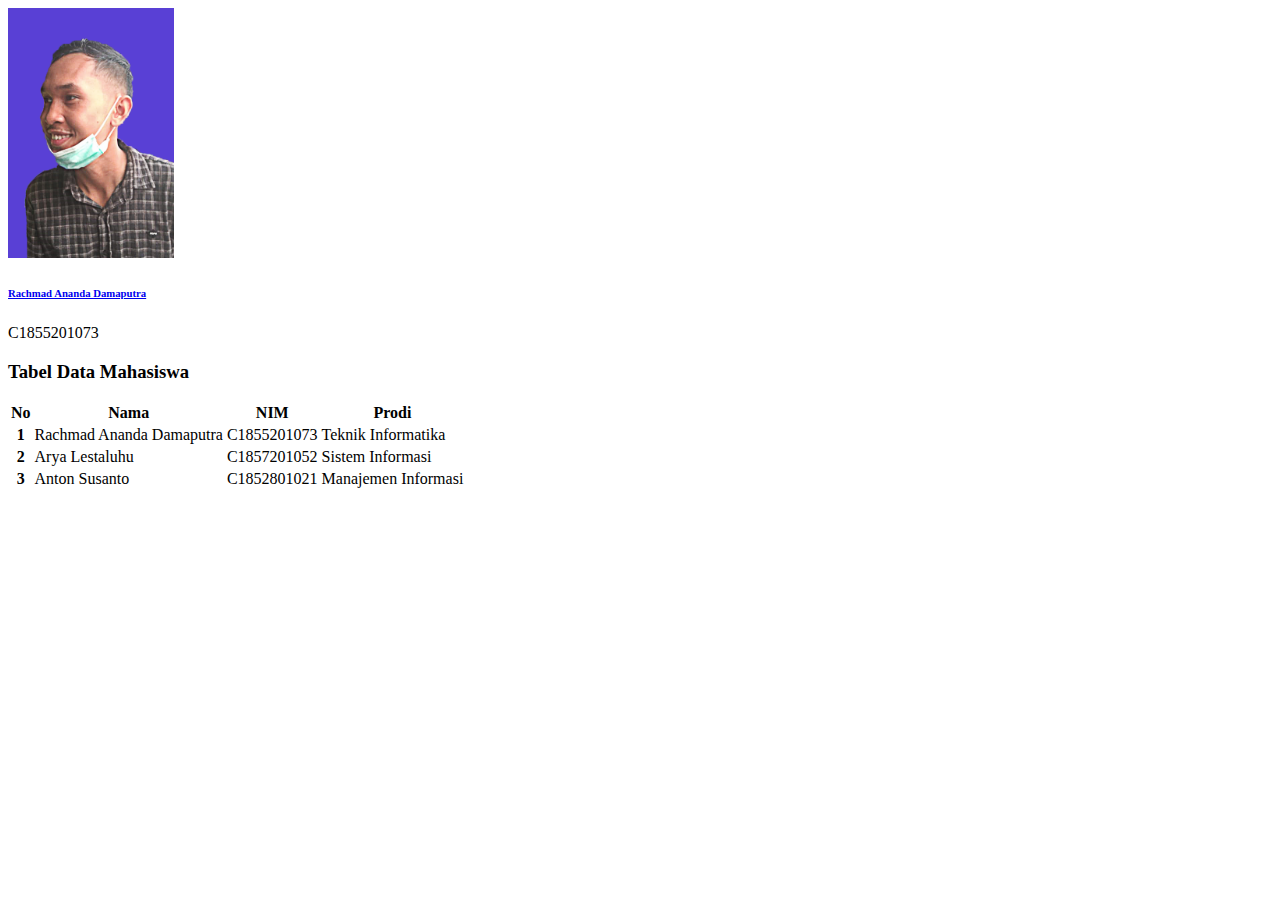
<file: Materi-3/index.html>
<!DOCTYPE html>
<html lang="en">

<head>
  <meta charset="UTF-8">
  <meta http-equiv="X-UA-Compatible" content="IE=edge">
  <meta name="viewport" content="width=device-width, initial-scale=1.0">
  <title>Table Menggunakan Framework Bootstrap 5</title>
  <link href="https://cdn.jsdelivr.net/npm/bootstrap@5.0.2/dist/css/bootstrap.min.css" rel="stylesheet"
    integrity="sha384-EVSTQN3/azprG1Anm3QDgpJLIm9Nao0Yz1ztcQTwFspd3yD65VohhpuuCOmLASjC" crossorigin="anonymous">
</head>

<body>

  <!-- CLass Container Untuk Membuat Lebar tidak full -->
  <div class="container my-3">
    <!-- Class Bio -->
    <div class="Penulis d-flex justify-content-center">
      <div class="card" style="width: 18rem;">
        <img src="dama3.png" class="card-img-top text-center" height="250" alt="...">
        <div class="card-body justify-content-center">
          <h6 class="card-title text-center text-decoration-none"> <a href="http://rachmad-dama.herokuapp.com" target="_blank"> Rachmad Ananda Damaputra</a></h6>
          <p class="text-center">C1855201073</p>
        </div>
      </div>
    </div>

    <!-- Property Tabel -->
    <h3>Tabel Data Mahasiswa</h3>
    <table class="table">
      <thead class="table-primary">
        <tr>
          <th scope="col">No</th>
          <th scope="col">Nama</th>
          <th scope="col">NIM</th>
          <th scope="col">Prodi</th>
        </tr>
      </thead>
      <tbody>
        <tr>
          <th scope="row">1</th>
          <td>Rachmad Ananda Damaputra</td>
          <td>C1855201073</td>
          <td>Teknik Informatika</td>
        </tr>
        <tr>
          <th scope="row">2</th>
          <td>Arya Lestaluhu</td>
          <td>C1857201052</td>
          <td>Sistem Informasi</td>
        </tr>
        <tr>
          <th scope="row">3</th>
          <td>Anton Susanto</td>
          <td>C1852801021</td>
          <td>Manajemen Informasi</td>
        </tr>
      </tbody>
    </table>
  </div>
</body>

</html>
</file>
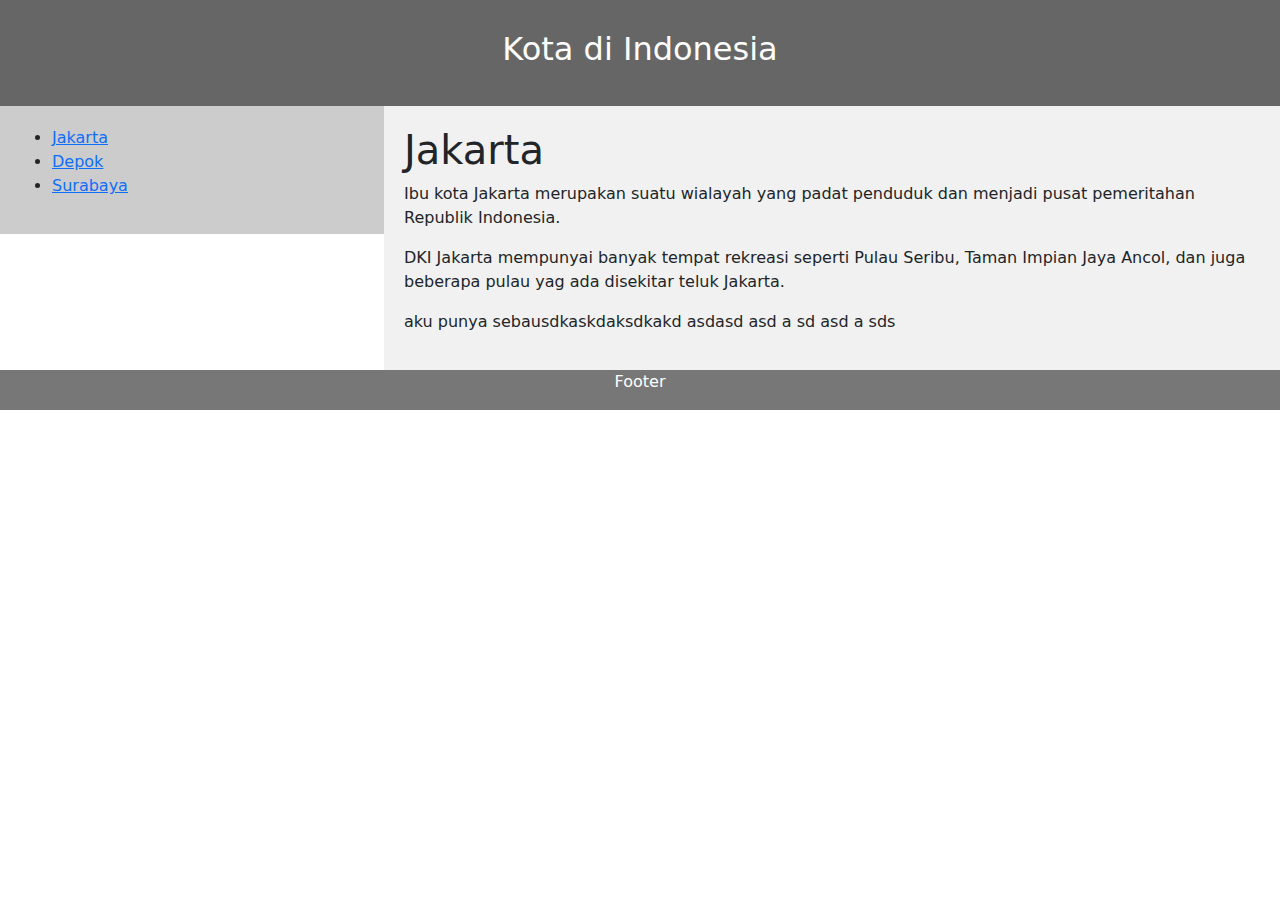
<file: Materi-2/html/article.html>
<!DOCTYPE html>
<html lang="en">
<head>
	<meta charset="UTF-8">
	<meta http-equiv="X-UA-Compatible" content="IE=edge">
	<meta name="viewport" content="width=device-width, initial-scale=1.0">
	<title>Tampilan Article</title>
	<link rel="stylesheet" href="../css/article.css">
	<link rel="stylesheet" href="../bootstrap/css/bootstrap.min.css">
</head>
<body>
	<header>
		<h2>Kota di Indonesia</h2>
	 </header>
	 <section>
		<nav>
		<ul>
		<li><a href="#">Jakarta</a></li>
		<li><a href="#">Depok</a></li>
		<li><a href="#">Surabaya</a></li>
		</ul>
		</nav>
		<article>
		<h1>Jakarta</h1>
		<p>Ibu kota Jakarta merupakan suatu wialayah yang
	 padat penduduk dan menjadi pusat pemeritahan Republik
	 Indonesia.</p>
		<p>DKI Jakarta mempunyai banyak tempat rekreasi
	 seperti Pulau Seribu, Taman Impian Jaya Ancol, dan
	 juga beberapa pulau yag ada disekitar teluk Jakarta.
	 </p>
	 <p>
		 aku punya sebausdkaskdaksdkakd
		 asdasd

		 asd
		 a
		 sd
		 asd
		 a
		 sds
	 </p>
		</article>
	 </section>
	 <footer><p>Footer</p>
	 </footer>
</body>
</html>
</file>
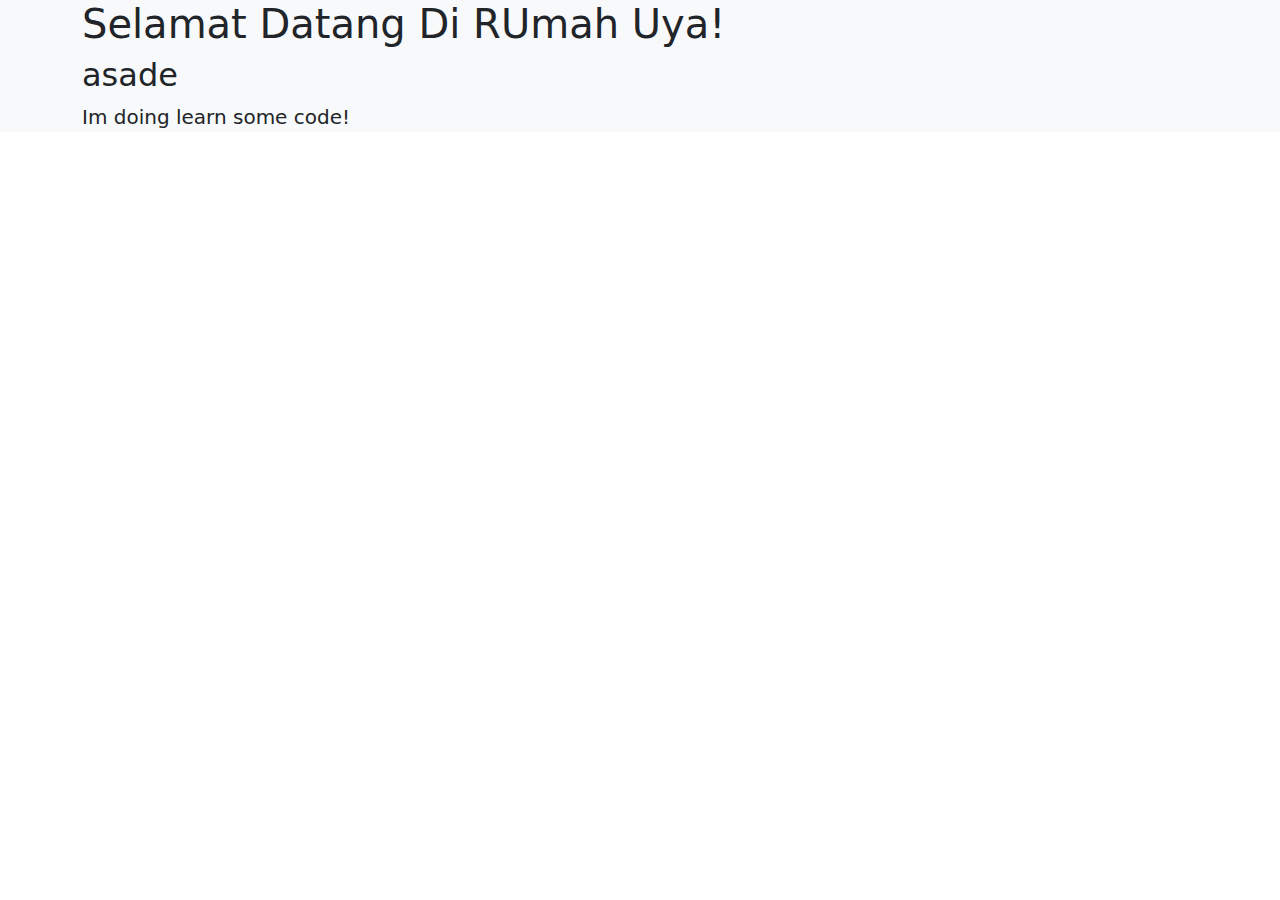
<file: Materi-2/html/jumbotron.html>
<!DOCTYPE html>
<html lang="en">
<head>
	<meta charset="UTF-8">
	<meta http-equiv="X-UA-Compatible" content="IE=edge">
	<meta name="viewport" content="width=device-width, initial-scale=1.0">
	<link rel="stylesheet" href="../bootstrap/css/bootstrap.min.css">
	<title>Materi ke 2 tentang UI HTML</title>
</head>
<body>
	<header>
		<div class="jumbotron jumbotron-fluid bg-light">
			<div class="container">
				<div class="row">
					<div class="col">
						<h1>Selamat Datang Di RUmah Uya!</h1>
						<h2>asade</h2>
						<div class="lead">Im doing learn some code!</div>
					</div>
				</div>
			</div>
		</div>
	</header>
</body>
<script src="../bootstrap/js/bootstrap.min.js"></script>
</html>
</file>
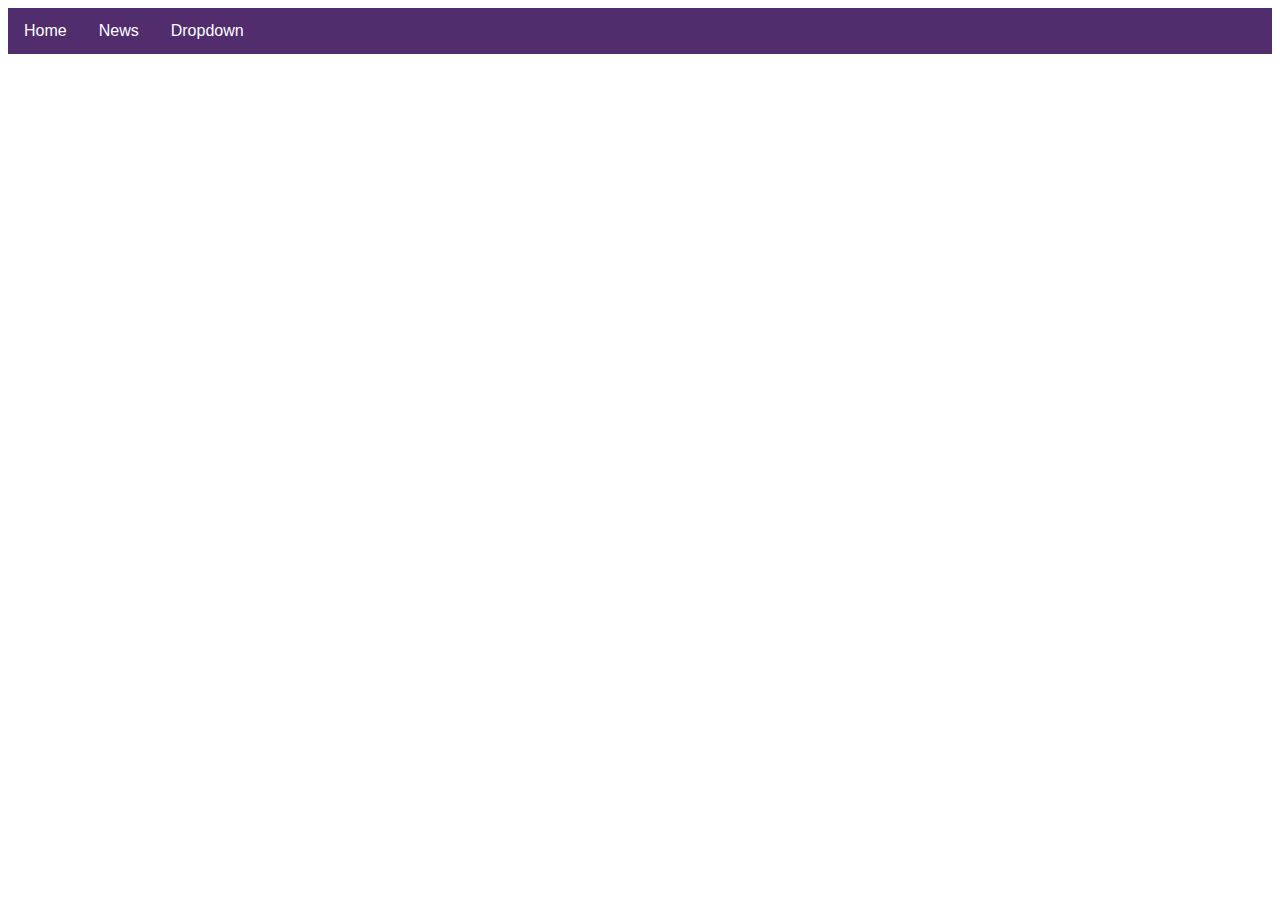
<file: Materi-2/html/navbar.html>
<!DOCTYPE html>
<html lang="en">
<head>
	<meta charset="UTF-8">
	<meta http-equiv="X-UA-Compatible" content="IE=edge">
	<meta name="viewport" content="width=device-width, initial-scale=1.0">
	<title>Membuat Responsive Nabar dan Dropdown</title>
	<link rel="stylesheet" href="../css/navbar.css">
</head>
<body>
	<div class="navbar">
		<a href="#home">Home</a>
		<a href="#news">News</a>
			<div class="dropdown">
				<button class="dropbtn">Dropdown</button>
					<div class="dropdown-content">
						<a href="#">Link 1</a>
						<a href="#">Link 2</a>
						<a href="#">Link 3</a>
					</div>
			</div>
	</div>
</body>
</html>
</file>
<file: Materi-2/css/article.css>
* {
	box-sizing: border-box;
 }
 body {
	 margin-top: 0;
	 padding-top: 0;
	font-family: Arial, Helvetica, sans-serif;
 }
 /* Style the header */
 header {
	background-color: #666;
	padding: 30px;
	text-align: center;
	font-size: 35px;
	color: white;
 }
 /* Create two columns/boxes that floats next to
 each other */
 nav {
	float: left;
	width: 30%;
	height: 100%;
	background: #ccc;
	padding: 20px;
	position: relative;
 }
article {
 float: right;
 padding: 20px;
 width: 70%;
 background-color: #f1f1f1;
height: 100%;
position: relative;
}
/* Clear floats after the columns */
section:after {
 content: "";
 display: table;
 clear: both;
}
/* Style the footer */
footer {
	color: white;
	text-align: center;
 background-color: #777;
 bottom: 0;
 width: 100%;
 height: 2.5rem;   
}
@media (max-width: 600px) {
 nav, article {
 width: 100%;
 height: auto;
 }
}
</file>
<file: Materi-2/css/navbar.css>
body {
	font-family: sans-serif;
}

.navbar {
	overflow: hidden;
	background-color: #512D6D;
}

.navbar a{
	float: left;
	font-size: 16px;
	color: white;
	text-align: center;
	padding: 14px 16px;
	text-decoration: none;
}

.dropdown {
	float: left;
	overflow: hidden;
}

.dropdown .dropbtn {
	font-size: 16px;
	border: none;
	outline: none;
	color: white;
	padding: 14px 16px;
	background-color: inherit;
	font-family: sans-serif;
	margin: 0;
}

.dropdown-content {
	display: none;
	position: absolute;
	background-color: #f9f9f9;
	min-width: 160px;
	box-shadow: 0px 8px 16px 0px rgba(0,0,0,0.2);
	z-index: 1;
	opacity: 0.8;
  transition: opacity 400ms;
  transition-delay: 300ms;
	
}

.dropdown-content:hover {
	opacity: 1;
  transition: opacity 100ms;
  transition-delay: 0ms;
}

.dropdown-content a {
	float: none;
	color: black;
	padding: 12px 16px;
	text-decoration: none;
	display: block;
	text-align: left;
	font-family: monospace;
	opacity: 1;
	transition: transform 350ms;
}


.dropdown-content a:hover {
	opacity: 0.6;
	transform: translateX(7px);
}
 .dropdown:hover .dropdown-content {
	display: block;
 }
</file>
